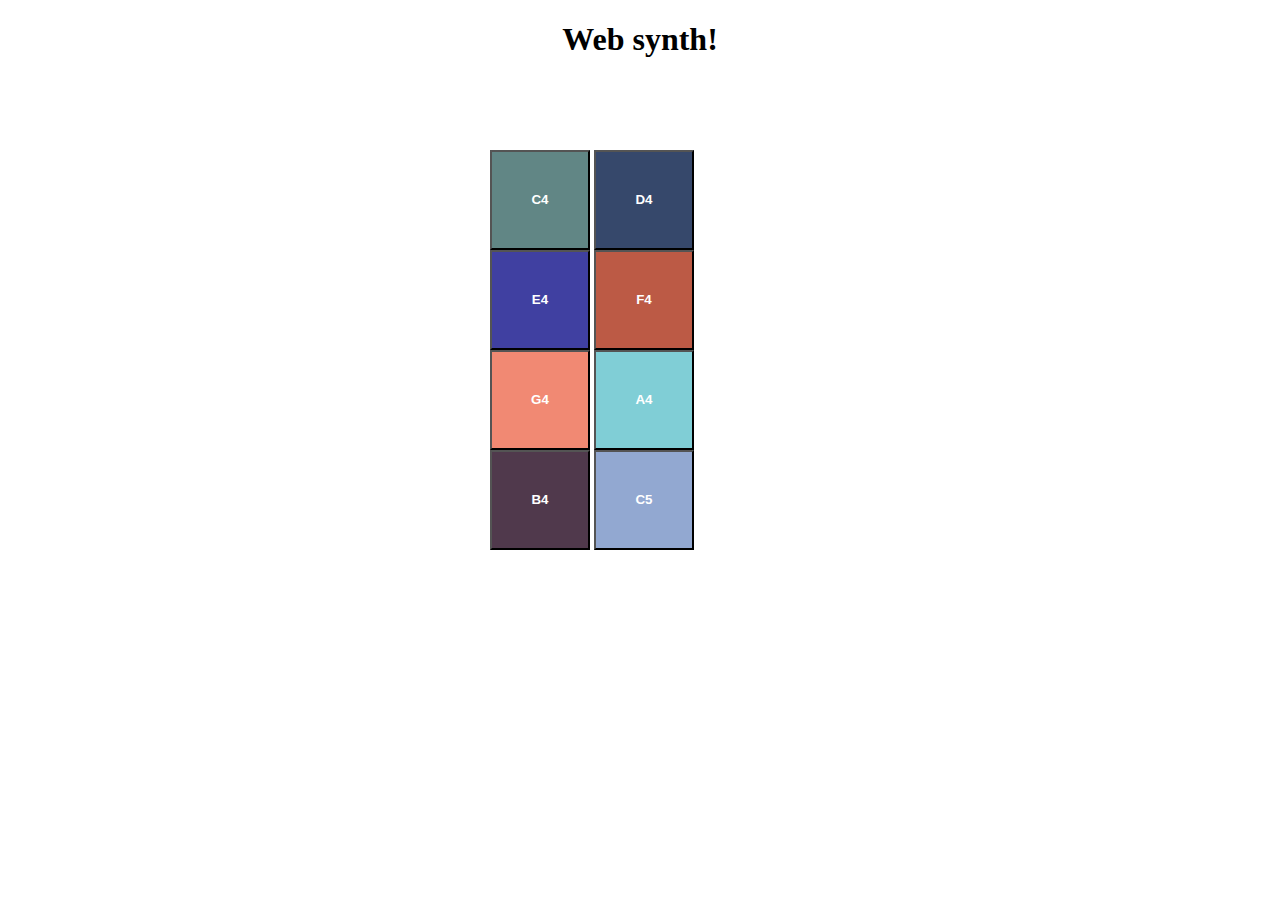
<file: index.html>
<!DOCTYPE html>
<html>
<head>
	<link rel="stylesheet" href="application.css">

	<script src="https://ajax.googleapis.com/ajax/libs/jquery/3.1.0/jquery.min.js"></script>
	<script src="application.js"></script>

</head>
<body>
<h1>Web synth!</h1>
<div class="container">
	<section id="sp">
  	<button id="pad1" type="button">C4</button>
  	<button id="pad2" type="button">D4</button>
  	<button id="pad3" type="button">E4</button>
  	<button id="pad4" type="button">F4</button>
  	<button id="pad5" type="button">G4</button>
  	<button id="pad6" type="button">A4</button>
    <button id="pad7" type="button">B4</button>
    <button id="pad8" type="button">C5</button>
</section>
</div>

</body>
</html>
</file>
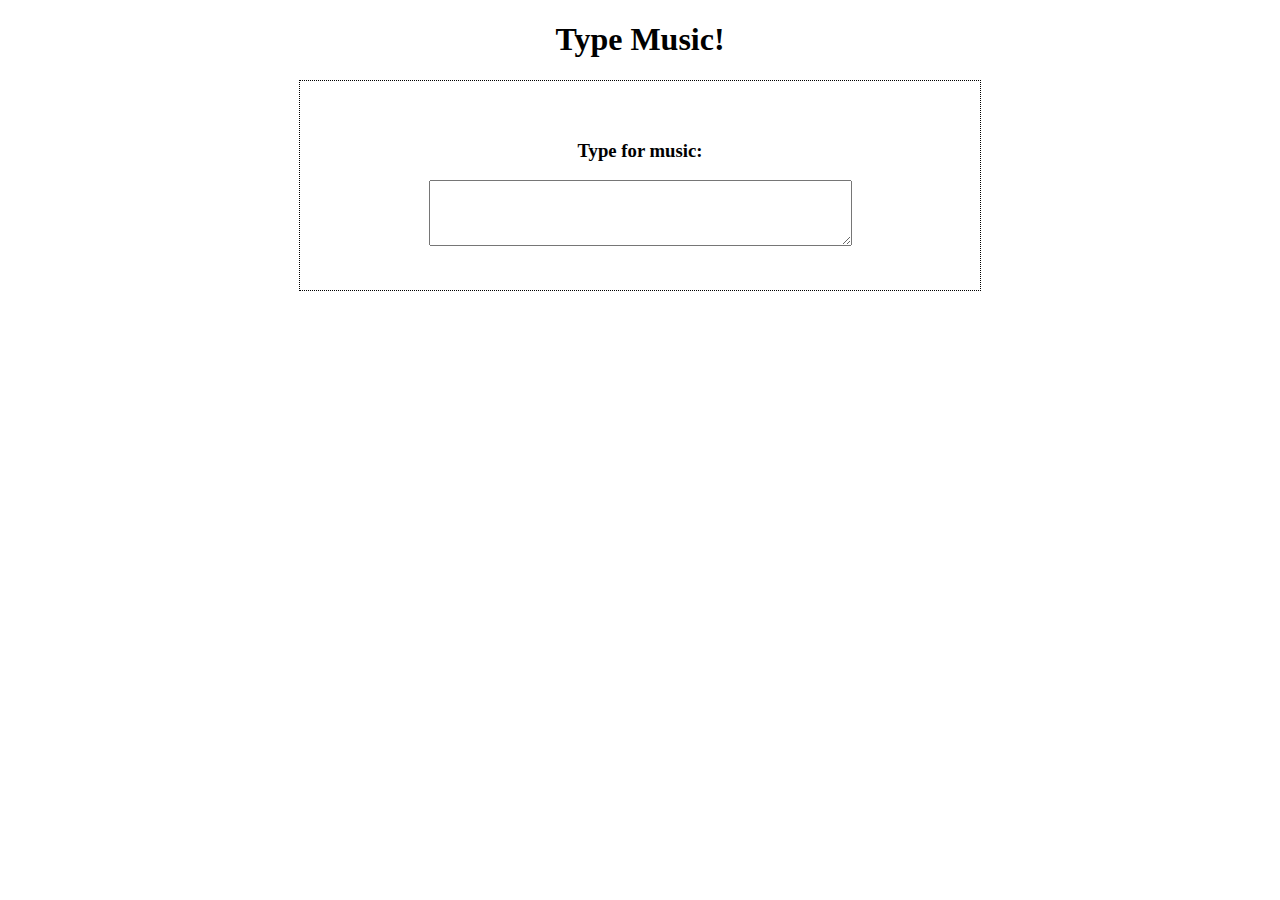
<file: type_binding/text.html>
<!DOCTYPE html>
<html>
  <head>
    <link rel="stylesheet" type="text/css" href="type.css">
  <script src="https://ajax.googleapis.com/ajax/libs/jquery/3.1.0/jquery.min.js"></script>
  <script src="type.js"></script>
  </head>
  <body>
    <h1>Type Music!</h1>
    <div class="container">
      <h3>Type for music:</h3>
      <textarea rows="4" cols="50"></textarea>
    </div>
  </body>
</html>
</file>
<file: application.css>
.container {
	margin: 20px auto;
	max-width: 600px;
	padding: 40px;
	/*border: 1px dotted black;*/
}
h1	{
	text-align: center;
}

button {
	color: white;
	font-weight: bold;
	width: 100px;
	height: 100px;
	display: inline-block;
}

#sp {
	/*border: 1px solid right: ;ed;*/
	margin: 30px auto;
	max-width: 300px;
}

#pad1 {
	background-color: #618685;
}

#pad2 {
	background-color: #36486B;
}

#pad3 {
	background-color: #4040A1;
}

#pad4 {
	background-color: #Bc5A45;
}

#pad5 {
	background-color: #F18973;
}

#pad6 {
	background-color: #80CED6;
}

#pad7 {
	background-color: #50394C;
}

#pad8 {
	background-color: #92A8D1;
}
</file>
<file: type_binding/type.css>
.container {
  margin: 20px auto;
  max-width: 600px;
  padding: 40px;
  border: 1px dotted black;
  text-align: center;
}

h1  {
  text-align: center;
}
</file>
